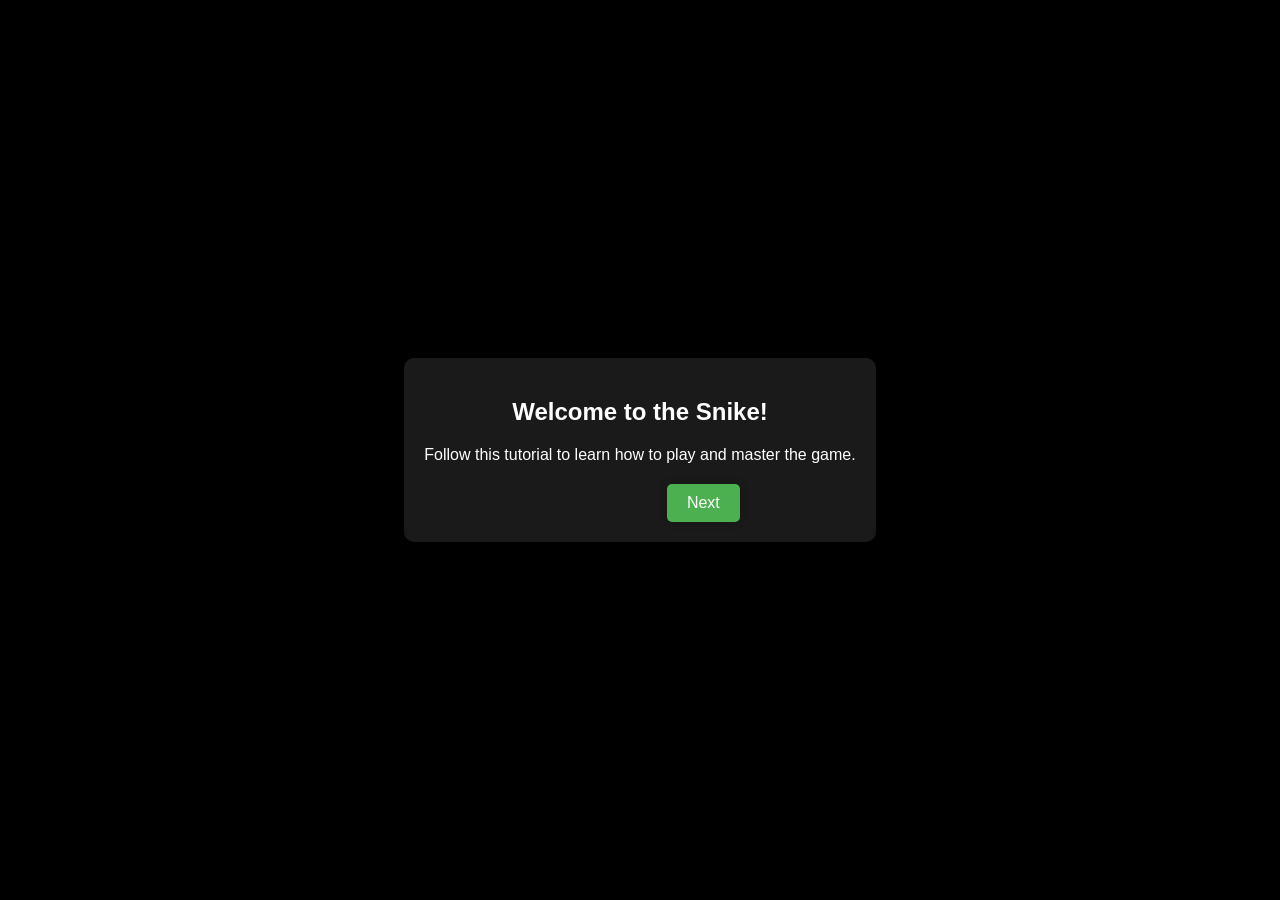
<file: SNIKE/Snake-Final Project/index.html>
<!DOCTYPE html>
<html lang="en">
<head>
    <meta charset="UTF-8">
    <meta name="viewport" content="width=device-width, initial-scale=1.0">
    <!-- face pagina responsive (pentru telefon) -->
    <title>Snake Game Tutorial</title>
    <link rel="stylesheet" href="styles.css">
</head>
<body>
    <div id="tutorialContainer"> <!-- container pentru tot tutorialul -->
        <div class="step active" id="step1">
            <h2>Welcome to the Snike!</h2>
            <p>Follow this tutorial to learn how to play and master the game.</p>
        </div>
        <div class="step" id="step2">
          <section class="game-components">
            <h2>Game Components</h2>
            <p>Get familiar with the different parts of the game.</p>
            <div class="component-grid">
              <div class="component">
                <i class="fas fa-grid"></i>
                <h3>Game Board</h3>
                <p>The area where the snake moves and eats apples.</p>
              </div>
              <div class="component">
                <i class="fas fa-trophy"></i>
                <h3>Score Board</h3>
                <p>Displays the current score.</p>
              </div>
              <div class="component">
                <i class="fas fa-speedometer"></i>
                <h3>Speed Indicator</h3>
                <p>Shows the current speed level of the snake.</p>
              </div>
            </div>
          </section>
        </div>
        <div class="step" id="step3">
          <section class="apple-types">
            <h2>Apple Types</h2>
            <p>Discover the different types of apples in the game.</p>
            <div class="apple-grid">
              <div class="apple-type">
                <div class="apple-icon apple"></div>
                <h3>Normal Apple</h3>
                <p>Increases the snake's size and score.</p>
                <span class="apple-color">Red</span>
              </div>
              <div class="apple-type">
                <div class="apple-icon speedApple"></div>
                <h3>Speed Apple</h3>
                <p>Increases the snake's speed.</p>
                <span class="apple-color">Yellow</span>
              </div>
              <div class="apple-type">
                <div class="apple-icon luckyApple"></div>
                <h3>Lucky Apple</h3>
                <p>Has special effects; discover them by playing!</p>
                <span class="apple-color">Green</span>
              </div>
            </div>
          </section>
        </div>
        <div class="step" id="step4">
          <h2>How to Play</h2>
          <p>Use the arrow keys on your keyboard to control the direction of the snake</p>
          <div class="keyboard-layout">
            <div class="arrow-row">
              <button class="arrow-up">
                <span></span>
              </button>
            </div>
            <div class="arrow-row">
              <button class="arrow-left">
                <span></span>
              </button>
              <button class="arrow-down">
                <span></span>
              </button>
              <button class="arrow-right">
                <span></span>
              </button>
            </div>
          </div>
        </div>
        <div class="step" id="step5">
          <section class="objectives">
            <h2>Objectives</h2>
            <div class="quest-card">
              <div class="quest-header">
                <img src="gameMenu/assets/apple.png" alt="Apple Icon" style="width: 24px; height: 24px;">
                <h3>Quest for Apples</h3>
              </div>
              <ul>
                <li>Eat Apples to Grow Longer: Devour juicy apples to increase your score and grow your snake's length.</li>
              </ul>
            </div>
            <div class="quest-card">
              <div class="quest-header">
                <img src="gameMenu/assets/danger.png" alt="Danger Icon">
                <h3>Avoid Deadly Obstacles</h3>
              </div>
              <ul>
                <li>Steer clear of yourself and the game board boundaries to keep playing and stay alive.</li>
              </ul>
            </div>
          </section>
        </div>
        <div class="nav-buttons">
            <button id="prevButton" onclick="navigate(-1)">Previous</button>
            <button id="nextButton" onclick="navigate(1)">Next</button>
        </div>
    </div>

    <script>
        let currentStep = 0;
        // tine minte la ce pas suntem in tutorial
        const steps = document.querySelectorAll('.step');
        // toate ecranele tutorialului
        prevBtn=document.getElementById("prevButton");
        nextBtn=document.getElementById("nextButton");
        //butoanele de navigare next si previous

        //directia va fi 1 sau -1, in functie de butonul apasat
        function navigate(direction) {
          // Add delay for animation
          setTimeout(() => {
              steps[currentStep].classList.remove('active');
              //ascundem pasul curent

              currentStep += direction;
             //actualizam pasul curent

              if (currentStep < 0) currentStep = 0;
              // prevenim depasirea pasului 0

              if (currentStep >= steps.length) {
                  // daca am depasit ultimul pas, redirectionam catre joc
                  window.location.href = 'gameMenu/snake.html';
                  return; 
                  //return pentru a opri executia scriptului dupa redirectionare
                  
              }

              steps[currentStep].classList.add('active');// afisam noul pas
              whatStep();
          }, 195);
      }

        function whatStep() {
          if (currentStep == 0) {
            prevBtn.style.opacity = 0;
            prevBtn.style.pointerEvents = "none";// dezactivam butonul previous la primul pas
          } else {
            prevBtn.style.opacity = 1;
            prevBtn.style.pointerEvents = "auto";// activam butonul previous la pasii urmatori
          }
          console.log(`${currentStep} / ${steps.length - 1}`);// afisam in consola pasul curent pentru debug
          if(currentStep == steps.length - 1) {
            nextBtn.innerHTML = "Jump In!";// schimbam textul butonului next la ultimul pas
          }
          else {
            nextBtn.innerHTML = "Next";
          }
        }
      whatStep();

        
    </script>
</body>
</html>
</file>
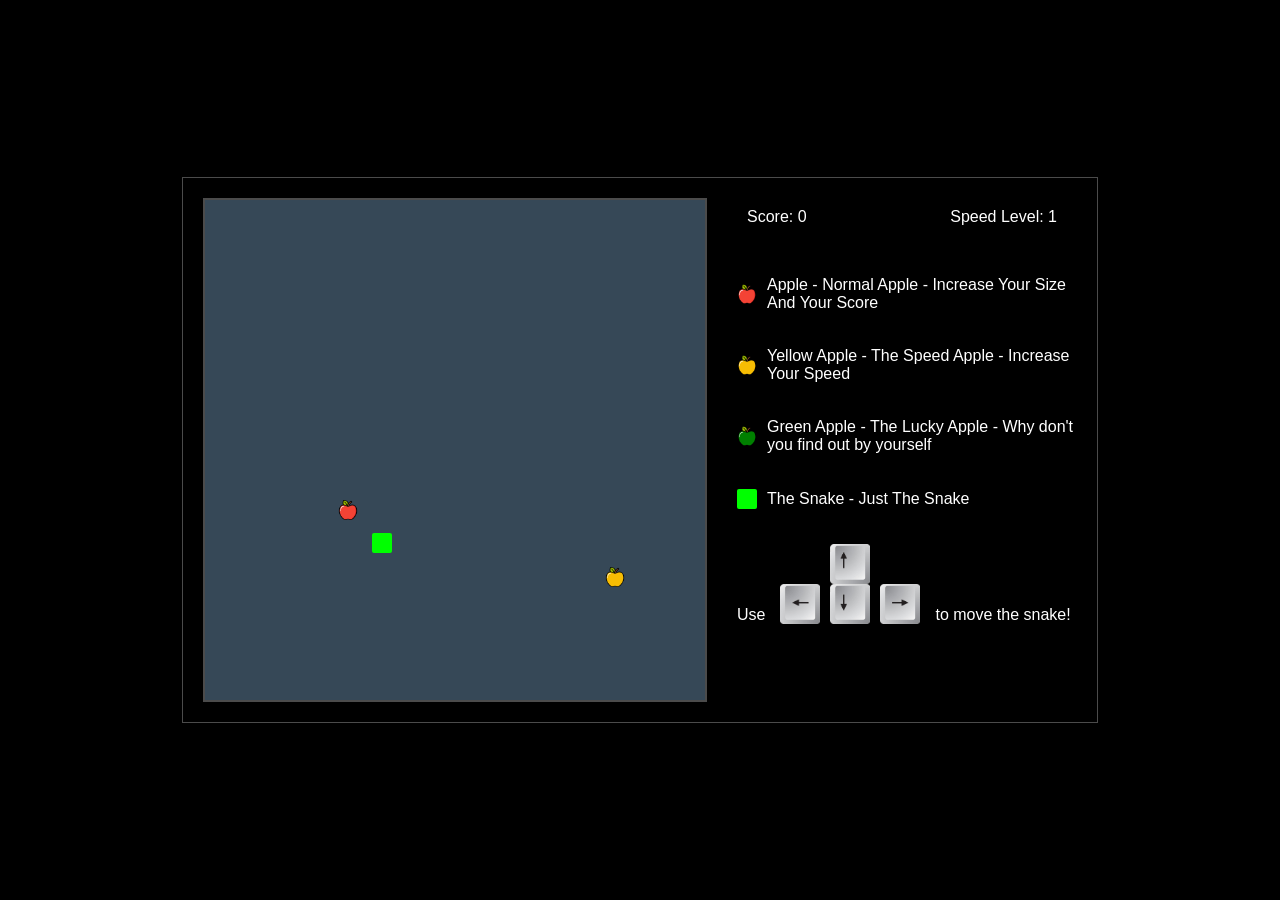
<file: SNIKE/Snake-Final Project/gameMenu/snake.html>
<!DOCTYPE html>
<html lang="en">
<head>
    <meta charset="UTF-8">
    <meta name="viewport" content="width=device-width, initial-scale=1.0">
    <title>Snake Game</title>
    <link rel="stylesheet" href="snake.css">
</head>
<body>
    <div id="mainContainer">
        <div id="gameBoard"></div>
        <div id="infoBoard">

            <div class="header">
                <div class="scoreboard" id="scoreBoard">Score: 0</div>
                <div class="speedIndicator" id="speedIndicator">Speed Level: 1</div>
            </div>

            <div class="infoItem">
                <div class="apple"></div>
                <p>Apple - Normal Apple - Increase Your Size And Your Score</p>
            </div>

            <div class="infoItem">
                <div class="speedApple"></div>
                <p>Yellow Apple - The Speed Apple - Increase Your Speed</p>
            </div>

            <div class="infoItem">
                <div class="luckyApple"></div>
                <p>Green Apple - The Lucky Apple - Why don't you find out by yourself</p>
            </div>

            <div class="infoItem">
                <div class="snake"></div>
                <p>The Snake - Just The Snake</p>
            </div>

            <div class="infoItem">
                <div class="keysInfo">
                    <p>Use 
                        <div class="keyboard-layout">
                            <div class="arrow-row">
                                <button class="arrow-up">
                                    <span></span>
                                </button>
                            </div>
                            <div class="arrow-row">
                                <button class="arrow-left">
                                    <span></span>
                                </button>
                                <button class="arrow-down">
                                    <span></span>
                                </button>
                                <button class="arrow-right">
                                    <span></span>
                                </button>
                            </div>
                        </div> 
                        to move the snake!
                    </p>
                </div>                
            </div>
    </div>
    <script src="snake.js"></script>
</body>
</html>
</file>
<file: SNIKE/Snake-Final Project/styles.css>
body {
  font-family: 'Open Sans', sans-serif;
  background-color: #000;
  color: #fff;
  display: flex;
  flex-direction: column;
  align-items: center;
  justify-content: center;
  height: 100vh;
  margin: 0;
  overflow: hidden;
}
#tutorialContainer {
  text-align: center;
  padding: 20px;
  border-radius: 10px;
  background-color: rgba(255, 255, 255, 0.1);
  box-shadow: 0 0 10px rgba(0, 0, 0, 0.2);
  animation: fadeIn 1s ease-in-out;
  /* // animatie de fade in pentru containerul tutorialului */
}
.step {
  display: none;
  /* ascundem toti pasii in mod implicit */
}
.step.active {
  display: block;
  animation: slideIn 1s ease-in-out;
  /* animatie de slide in pentru pasii activi */
  /* cu JS vom activa si dezactiva clasa active pentru a afisa pasii in ordinea corecta, iar animatia va face tranzitia mai fluida si mai atractiva vizual. */
}

/* animatii */
@keyframes fadeIn {
  from {
      opacity: 0;
  }
  to {
      opacity: 1;
  }
}
@keyframes slideIn {
  from {
      transform: translateY(-20px);
      opacity: 0;
  }
  to {
      transform: translateY(0);
      opacity: 1;
  }
}
/* Nav Buttons */
.nav-buttons {
  margin-top: 20px;
}
.nav-buttons button {
  background-color: #4CAF50;
  color: #fff;
  border: none;
  padding: 10px 20px;
  font-size: 16px;
  cursor: pointer;
  border-radius: 5px;
  margin: 0 10px;
  box-shadow: 0 0 10px rgba(0, 0, 0, 0.2);
}
.nav-buttons button:hover {
  background-color: #3e8e41;
}

.nav-buttons button:active {
  animation: pulse 0.5s infinite;
}/* animatie de pulsare pentru butoanele de navigare cand sunt apasate */

@keyframes pulse {
	0%,
	100% {
		transform: rotate(0deg);
		transform-origin: 50% 0;
	}

	10% {
		transform: rotate(2deg);
	}

	20%,
	40%,
	60% {
		transform: rotate(-4deg);
	}

	30%,
	50%,
	70% {
		transform: rotate(4deg);
	}

	80% {
		transform: rotate(-2deg);
	}

	90% {
		transform: rotate(2deg);
	}
}
/* mic efect de shake */

.apple, .speedApple, .luckyApple, .snake {
  display: inline-block; 
  /* blocuri inline pentru a putea fi aliniate pe aceeasi linie */
  width: 20px;
  height: 20px;
  margin-right: 10px;
}
.snake { background-color: white; }

/* Game Components */
.game-components {
  max-width: 800px;
  margin: 40px auto;
  padding: 20px;
  box-shadow: 0 0 10px rgba(0, 0, 0, 0.1);
}

.component-grid {
  display: grid;
  grid-template-columns: repeat(3, 1fr);
  gap: 20px;
}

.component {
  padding: 20px;
  border: 1px solid #ddd;
  border-radius: 10px;
  box-shadow: 0 0 10px rgba(0, 0, 0, 0.1);
}

.component i {
  font-size: 24px;
  margin-bottom: 10px;
}

.component h3 {
  margin-top: 0;
}

.component p {
  font-size: 16px;
  color: #666;
}

/* apples types */
.apple-types {
  max-width: 800px;
  margin: 40px auto;
  padding: 20px;
  box-shadow: 0 0 10px rgba(0, 0, 0, 0.1);
}

.apple-grid {
  display: grid;
  grid-template-columns: repeat(3, 1fr);
  gap: 20px;
}
/* // grid pentru a alinia cele 3 tipuri de mere in mod egal pe pagina */

.apple-type {
  padding: 20px;
  border: 1px solid #ddd;
  border-radius: 10px;
  box-shadow: 0 0 10px rgba(0, 0, 0, 0.1);
}
/* // stil pentru fiecare imagine/card care prezinta un tip de mar, cu o umbra faina pentru a-l face sa iasa in evidenta pe fundalul intunecat */

.apple-icon {
  width: 40px;
  height: 40px;
  margin: 10px;
  border-radius: 50%;
}

.apple-color {
  font-size: 16px;
  color: #666;
}

.apple {
  content: url('gameMenu/assets/apple.png');
}

.speedApple {
  content: url('gameMenu/assets/speedApple.png');
}

.luckyApple {
  content: url('gameMenu/assets/luckyApple.png');
}
/*imagini direct in css */

/* How To Play */
.keyboard-layout {
  display: flex;
  flex-direction: column;
  align-items: center;
}

.arrow-row {
  display: flex;
  justify-content: center;
  margin-bottom: 20px;
}

.arrow-up,.arrow-down,.arrow-left,.arrow-right {
  position: relative;
  /*background-color: #4CAF50;*/
  background-color: rgba(0, 0, 0, 0);
  background-size: cover;
  border: none;
  padding: 10px;
  font-size: 16px;
  cursor: pointer;
  width: 40px;
  height: 40px;
  margin: 0 10px;
}

.arrow-up {
  background-image: url('gameMenu/assets/arrowKeys/up.png');
}

.arrow-left {
  background-image: url('gameMenu/assets/arrowKeys/left.png');
}

.arrow-down {
  background-image: url('gameMenu/assets/arrowKeys/down.png');
}

.arrow-right {
  background-image: url('gameMenu/assets/arrowKeys/right.png');
}

/* Objectives */
.objectives {
  max-width: 800px;
  margin: 40px auto;
  padding: 20px;
  box-shadow: 0 0 10px rgba(0, 0, 0, 0.1);
}

.quest-card {
  padding: 20px;
  margin-bottom: 20px;
  border: 1px solid #ddd;
  box-shadow: 0 0 10px rgba(0, 0, 0, 0.1);
}


.quest-header {
  display: flex;
  align-items: center;
  margin-bottom: 10px;
}

.quest-header img {
  width: 40px;
  height: 40px;
  margin-right: 10px;
}

.quest-header h3 {
  font-weight: bold;
  margin: 0;
}

/* Li Format */
ul {
  list-style: none;
  padding: 0;
  margin: 0;
}

li {
  display: flex;
  align-items: center;
}

li::before {
  content: "";
  display: inline-block;
  width: 7.5px;
  height: 7.5px;
  border-radius: 50%;
  background-color: white;
  margin-right: 10px;
}
</file>
<file: SNIKE/Snake-Final Project/gameMenu/snake.css>
body {
    display: flex;
    justify-content: center;
    align-items: center;
    height: 100vh;
    margin: 0;
    background-color: #000000;
    font-family: 'Arial', sans-serif;
    color: white;
}

#mainContainer {
    display: flex;
    align-items: flex-start;
    padding: 20px;
    border: 1px solid #4b4b4b;
}

#gameBoard {
    position: relative;
    width: 500px;
    height: 500px;
    background-color: #364857;
    border: 2px solid #4b4b4b;
    display: grid;
    grid-template-rows: repeat(15, 1fr);
    grid-template-columns: repeat(15, 1fr);
    margin-right: 20px; /* Space between game board and info board */
}

#infoBoard {
    display: flex;
    flex-direction: column;
    gap: 15px; /* Gap between items */
    max-width: 350px; /* Width to prevent compression */
    align-items: flex-start; /* Align items to the start */
}

.header {
    display: flex;
    justify-content: space-between;
    width: 100%; /* Ensure header takes full width */
    margin-bottom: 15px;
}

.scoreboard {
    background-color: rgba(0, 0, 0, 0.5);
    padding: 10px 20px;
    border-radius: 5px;
    width: auto; /* Auto width to fit content */
    text-align: center; /* Center text inside scoreboard */
}

.speedIndicator {
    background-color: rgba(0, 0, 0, 0.5);
    padding: 10px 20px;
    border-radius: 5px;
    width: auto; /* Auto width to fit content */
    text-align: center; /* Center text inside indicator */
}

.infoItem {
    display: flex;
    align-items: center;
    gap: 10px;
    width: 100%; /* Ensure info items take full width */
    padding: 10px;
    border-radius: 5px;
    transition: background-color 0.3s ease;
}
/*Animation*/

.infoItem .apple, 
.infoItem .speedApple, 
.infoItem .luckyApple, 
.infoItem .snake {
    animation: wiggle 2s ease-in-out infinite;
}


@keyframes wiggle {
    0% { transform: rotate(0deg); }
    25% { transform: rotate(5deg); }
    50% { transform: rotate(-5deg); }
    75% { transform: rotate(5deg); }
    100% { transform: rotate(0deg); }
}
/* efect de wiggle pentru a face elementele sa se miste usor  */

.infoItem:hover {
    background-color: rgba(0, 0, 0, 0.7);
}

.apple {
    content: url('assets/apple.png');
    width: 20px;
    height: 20px;
}

.speedApple {
    content: url('assets/speedApple.png');
    width: 20px;
    height: 20px;
}

.luckyApple {
    content: url('assets/luckyApple.png');
    width: 20px;
    height: 20px;
}

.snake {
    background-color: #0f0;
    width: 20px;
    height: 20px;
    border-radius: 2px;
}
/*am creat elementele pentru a reprezenta merele si sarpele in info board, folosind imagini pentru mere si un simplu div verde pentru sarpe, toate avand aceeasi dimensiune pentru a fi usor de recunoscut si de aliniat in info board. */

.infoItem p {
    margin: 0;
    flex: 1; /* Ensure the paragraph takes up available space */
}

/* taste */
.keysInfo {
    display: flex;
    align-items: flex-end; /* Align the text to the bottom */
}

.keysInfo p {
    display: flex;
    align-items: flex-end; /* Align the text to the bottom */
    margin: 0;
}

.keyboard-layout {
    display: inline-flex;
    flex-direction: column;
    align-items: center;
    justify-content: center;
    margin: 0 10px; /* Adjust margin for spacing */
}

.arrow-row {
    display: flex;
    justify-content: center;
    margin: 0;
}

.arrow-up, .arrow-down, .arrow-left, .arrow-right {
    position: relative;
    background-color: rgba(0, 0, 0, 0);
    background-size: cover;
    border: none;
    padding: 10px;
    font-size: 16px;
    cursor: pointer;
    width: 40px;
    height: 40px;
    margin: 0 5px;
}

.arrow-up {
    background-image: url('assets/arrowKeys/up.png');
}

.arrow-left {
    background-image: url('assets/arrowKeys/left.png');
}

.arrow-down {
    background-image: url('assets/arrowKeys/down.png');
}

.arrow-right {
    background-image: url('assets/arrowKeys/right.png');
}
</file>
